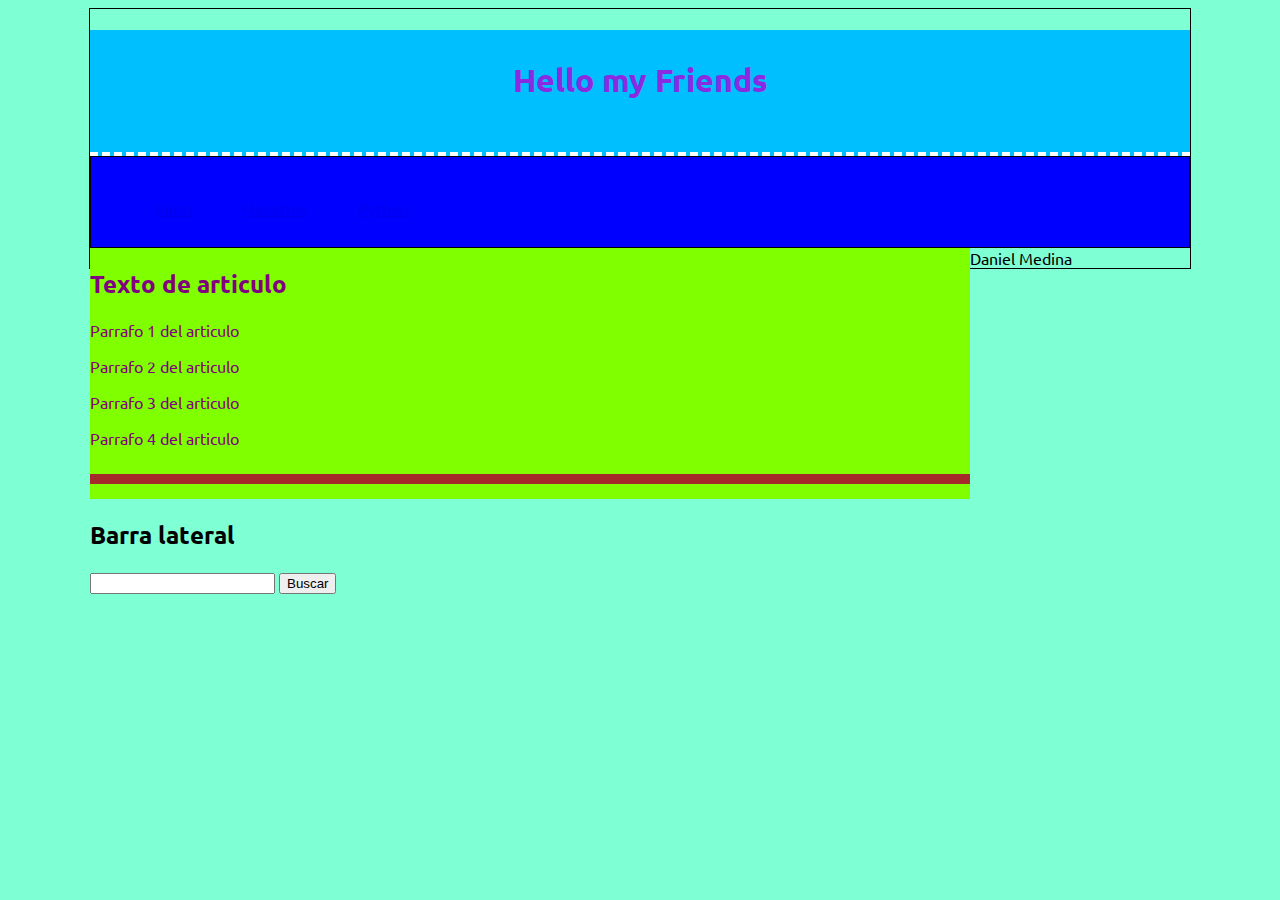
<file: WEB_HTML/WEB_CSS/index.html>
<!DOCTYPE html>
<html lang="en">
<head>
    <meta charset="UTF-8">
    <meta http-equiv="X-UA-Compatible" content="IE=edge">
    <meta name="viewport" content="width=device-width, initial-scale=1.0">
    <title>Estilos CSS</title>
    <link rel="stylesheet" href="estilos.css"/>

    <link rel="preconnect" href="https://fonts.googleapis.com">
    <link rel="preconnect" href="https://fonts.gstatic.com" crossorigin>
    <link href="https://fonts.googleapis.com/css2?family=Ubuntu&display=swap" rel="stylesheet">
    
</head>

<body>
    <div id="container">
        <header>
            <h1>Hello my Friends</h1>
            
        </header>

        <nav>
            <ul>
                <li>
                    <a href="index.html">
                        Inicio
                    </a>

                </li>
                <li>
                    <a href="index.html">
                        Nosotros
                    </a>
                </li>
                <li>
                    <a href="index.html">
                        Python
                    </a>
                </li>
            </ul>
        </nav>

        <section id="content">

            <article class="article">

                <h2>Texto de articulo</h2>
                <p>Parrafo 1 del articulo</p>
                <p>Parrafo 2 del articulo</p>
                <p>Parrafo 3 del articulo</p>
                <p>Parrafo 4 del articulo</p>
                
            </article>

        </section>

        <aside>
            <h2>Barra lateral</h2>
            <form>
                <input type="text">
                <input type="submit" value="Buscar">
                
            </form>
        </aside>

        <footer>
            Daniel Medina
        </footer>

    </div>

</body>

</html>
</file>
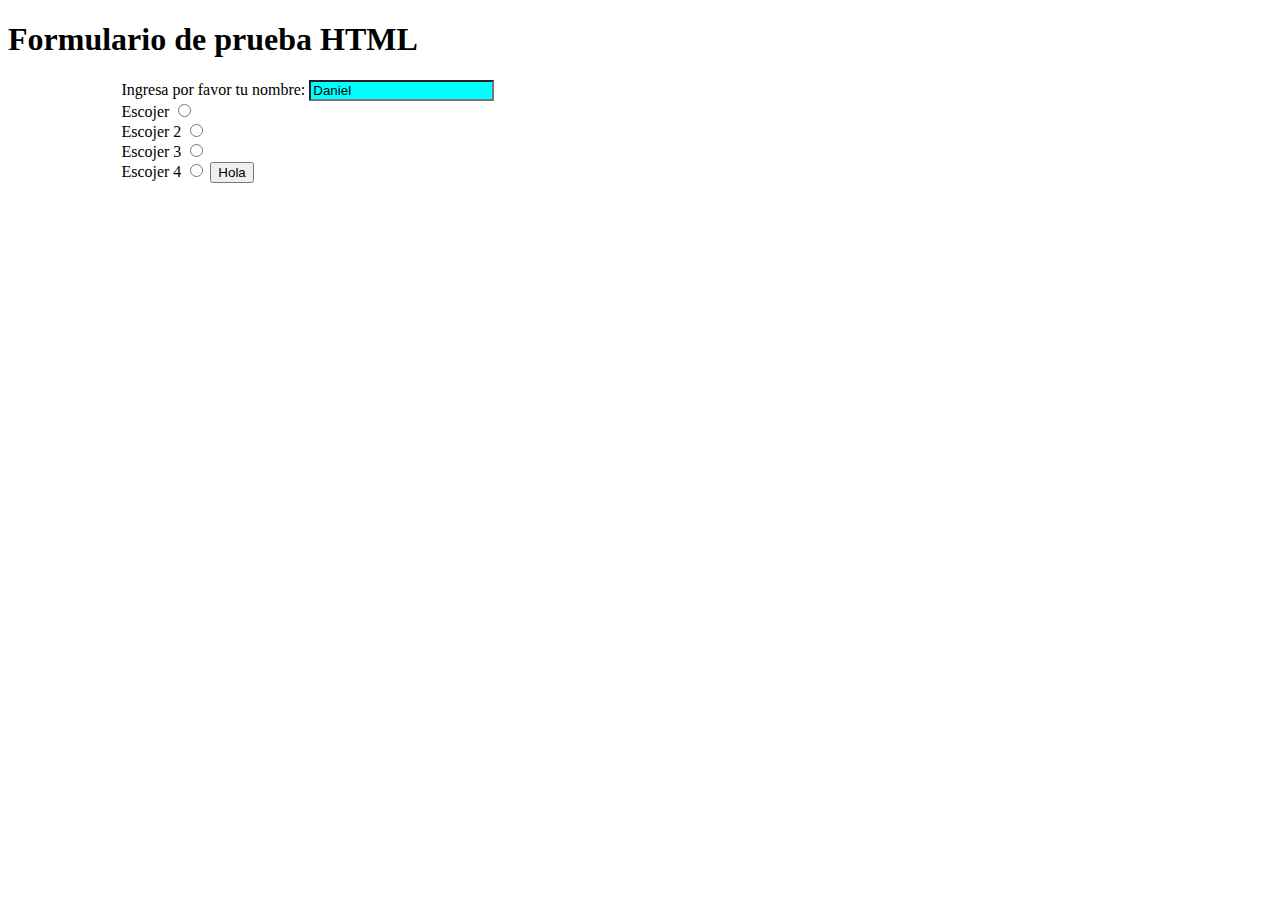
<file: WEB_HTML/FormulariosHTML/formulario.html>
<!DOCTYPE html>
<html lang="en">
<head>
    <meta charset="UTF-8">
    <meta http-equiv="X-UA-Compatible" content="IE=edge">
    <meta name="viewport" content="width=device-width, initial-scale=1.0">
    <title>Formularios</title>

    
</head>

    
    <body>
        <form action=""></form>
            <h1>Formulario de prueba HTML</h1>

            <p style="margin-left: 3cm;">
                Ingresa por favor tu nombre:  <input type="text" name="nombre" style="background-color: aqua;"
                value="Daniel">                
                <br>
                Escojer    <input type="radio" id="identificador" value="valor" name="nombre"/>
                <br>
                Escojer 2    <input type="radio" id="identificador" value="valor" name="nombre"/>
                <br>
                Escojer 3    <input type="radio" id="id" value="valor" name="nom"/>
                <br>
                Escojer 4    <input type="radio" id="id" value="valor" name="nom"/>
                
                <button name="danm">
                        Hola
                </button>

            </p>
        </form>
        
    </body>
    
    
</html>
</file>
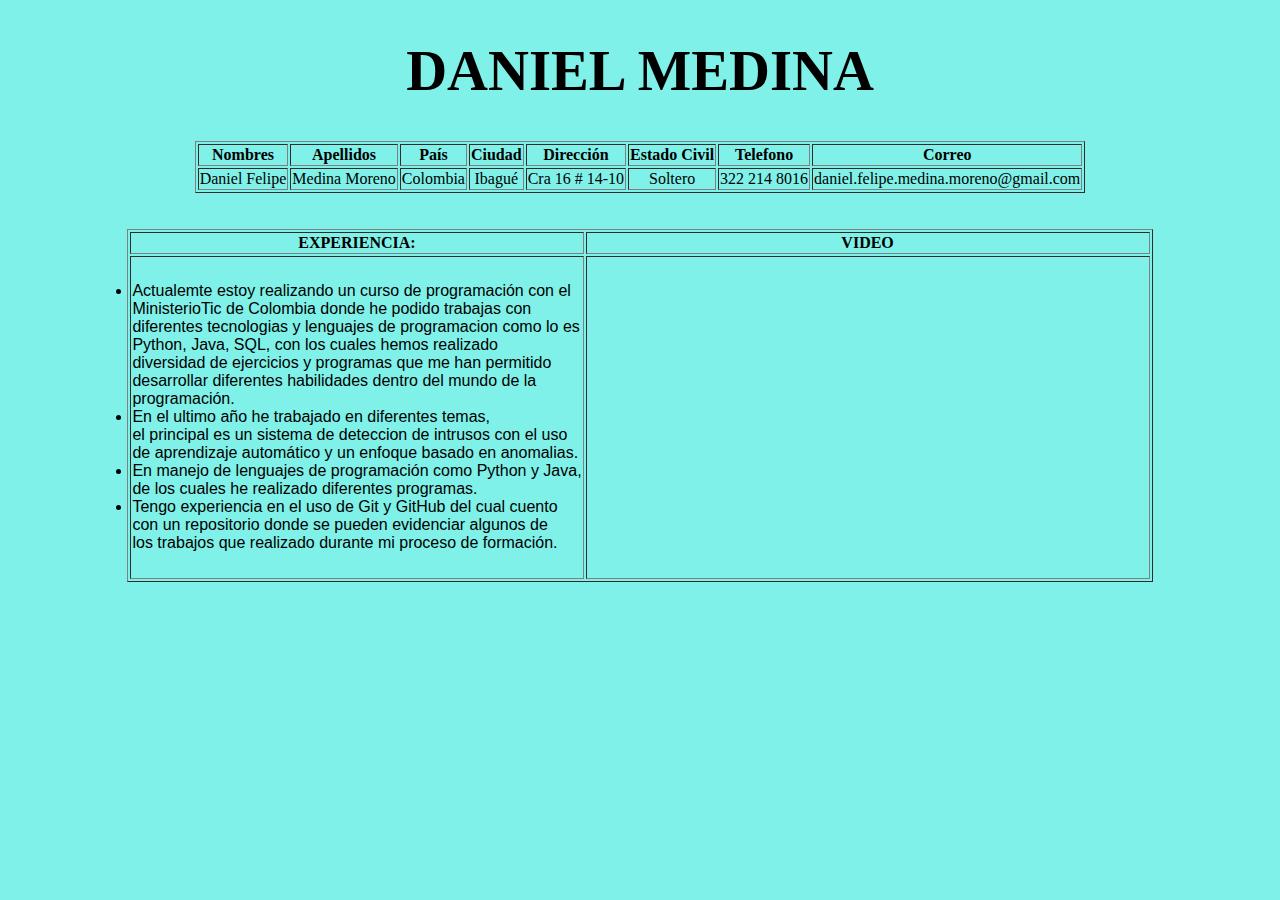
<file: WEB_HTML/WEB_DANIEL/daniel.html>
<!DOCTYPE html>
<html lang="en">
<head>
    <meta charset="UTF-8">
    <meta http-equiv="X-UA-Compatible" content="IE=edge">
    <meta name="viewport" content="width=device-width, initial-scale=1.0">
    <title>Daniel Medina</title>

</head>
<body style="background-color: rgb(127, 241, 232);">
    <h1 style="text-align: center; margin-top: 1cm; font-size: 1.5cm;">DANIEL MEDINA</h1>

    <div style="text-align: center;">
        <table  border = "1" style="margin: auto;">
            <tr>
                <th> Nombres </th>
                <th> Apellidos </th>
                <th> País </th>
                <th> Ciudad </th>
                <th> Dirección </th>
                <th> Estado Civil </th>
                <th> Telefono </th>
                <th> Correo </th>
            </tr>

            <tr>
                <td> Daniel Felipe </td>
                <td> Medina Moreno </td>
                <td> Colombia </td>
                <td> Ibagué </td>
                <td> Cra 16 # 14-10 </td>
                <td> Soltero </td>
                <td> 322 214 8016 </td>
                <td> daniel.felipe.medina.moreno@gmail.com </td>          
            </tr>

        </table>

    </div>
    <br><br>

    <table border="1" style="margin: auto;">
        <tr>
            <th>EXPERIENCIA: </th>
            <th>VIDEO</th>
        </tr>
        <tr>
            <td style="font: caption;">
                <li> Actualemte estoy realizando un curso de programación con el<br> MinisterioTic de Colombia
                donde he podido trabajas con <br>diferentes tecnologias y lenguajes de programacion
                como lo es <br> Python, Java, SQL, con los cuales hemos realizado <br>diversidad de ejercicios y 
                programas que me han permitido <br>desarrollar diferentes habilidades dentro del mundo de la <br>
                programación.
                </li>
                <li>
                En el ultimo año he trabajado en diferentes temas,<br> el principal es 
                un sistema de deteccion de intrusos con el uso<br> de aprendizaje automático
                y un enfoque basado en anomalias. 
                </li>
                <li>
                En manejo de lenguajes de programación como Python y Java,<br> de los cuales he
                realizado diferentes programas.
                </li>
                <li>
                Tengo experiencia en el uso de Git y GitHub del cual cuento <br>con un repositorio
                donde se pueden evidenciar algunos de <br> los trabajos que realizado durante mi proceso
                de formación.
                </li>
            </td>
            <td>
                <iframe width="560" height="315" src="https://www.youtube.com/embed/l2ABZsKHl2Y" 
                title="YouTube video player" 
                frameborder="0" 
                allow="accelerometer; autoplay; clipboard-write; encrypted-media; gyroscope; picture-in-picture" 
                allowfullscreen></iframe>    
            </td>
    </table>
    
    
</body>
</html>
</file>
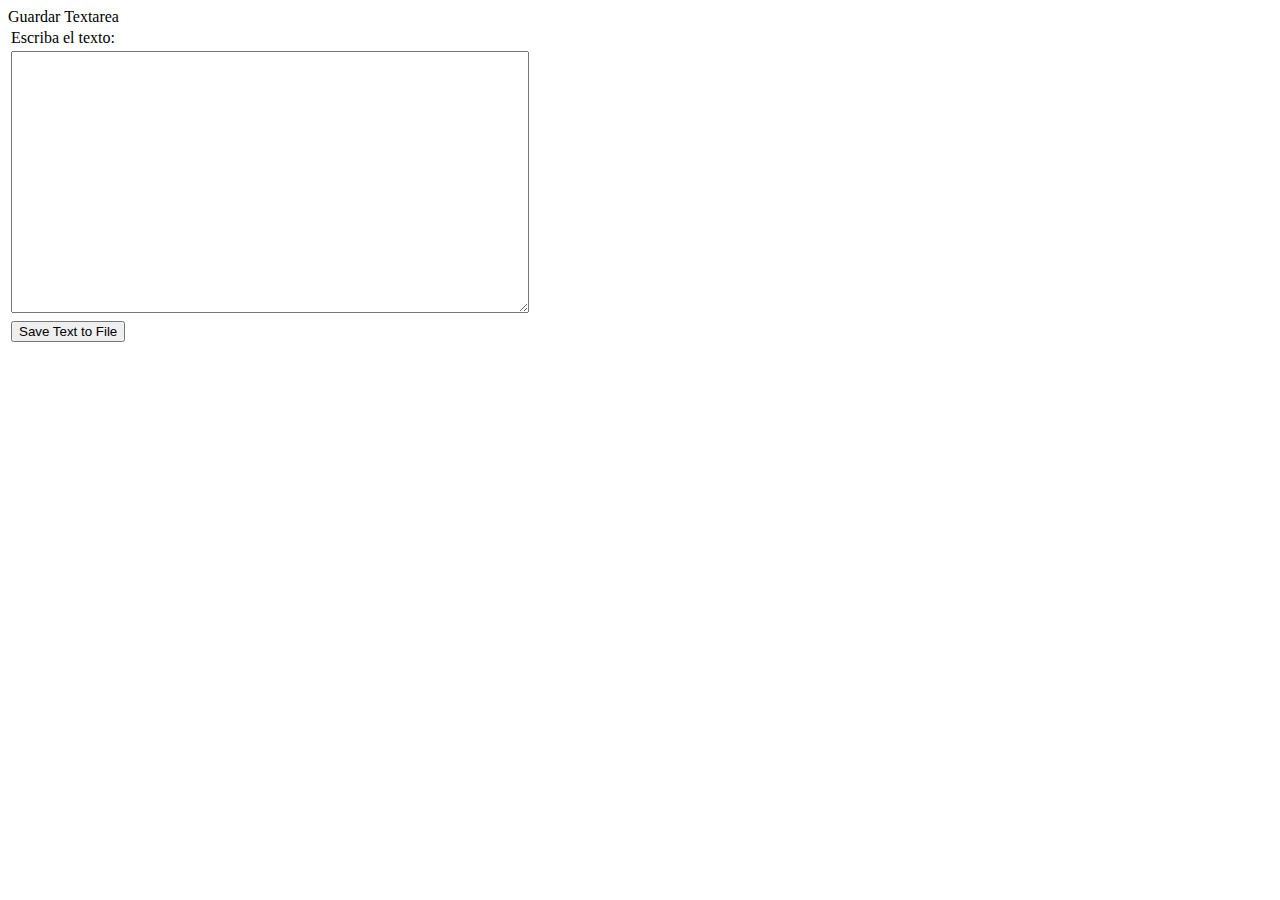
<file: WEB_HTML/FormulariosHTML/Exposicion/file.html>
<!DOCTYPE html>
<html>
<head></title>Guardar Textarea</title>
<script type="text/javascript" src="guardar_textarea.js"></script>
</head>
<body>
 
<table>
  <tr><td>Escriba el texto:</td></tr>
  <tr>
        <td colspan="3">
            <textarea id="inputTextToSave" style="width:512px;height:256px"></textarea>
        </td>
    </tr>
    <tr>
    
    <!-- A button to call out JavaScript Function -->
        <td><button onclick="saveTextAsFile()">Save Text to File</button></td>
    </tr>
 
</table>
 
  </body>
</html>
</file>
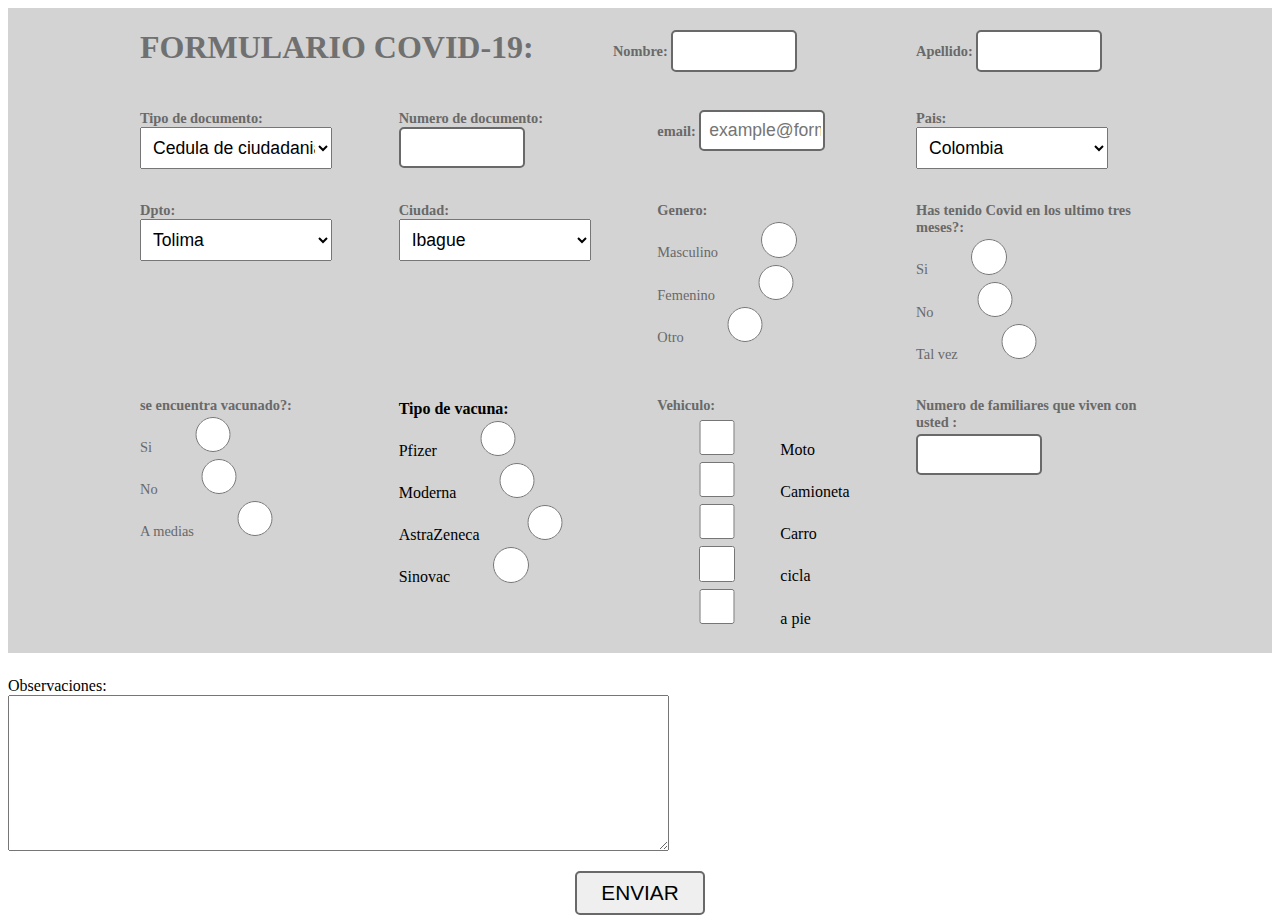
<file: WEB_HTML/FormulariosHTML/Exposicion/Formulario2.html>
<!DOCTYPE html>
<html lang="en">
<head>
    <meta charset="UTF-8">
    <meta http-equiv="X-UA-Compatible" content="IE=edge">
    <meta name="viewport" content="width=device-width, initial-scale=1.0">
    <link rel="stylesheet" href="formulario.css"/>
    <script type="text/javascript" src="guardar_textarea.js"></script>

    <!-- <link rel="stylesheet" href="cssv/fontello.css"> -->
    <title>Formulario</title>
</head>
<body>

    <div >
        <section >
        <form action="" >
            <h1>FORMULARIO COVID-19:</h1>
            <div class="field">
            <p>
                <b>Nombre:</b> <input type="text" name="nombres" id="nombres">
            </p>
            </div>
            <div class="field">
            <p>
                <b>Apellido:</b> <input type="text" name="apellidos" id="apellidos">
            </p>
            </div>
            <div class="field">
            <p>
                <b>Tipo de documento:</b> 
                <select name="document" id="document">
                    <option>Cedula de ciudadania</option>
                    <option>Tarjeta de identidad</option>
                    <option>Registro civil</option>
                    <option>Cedula de extranjeria</option>
                </select>
            </p>
            </div>
            <div class="field">
            <p>
                <b>Numero de documento:</b> <input type="text" name="num_doc" id="num_doc">
            </p>
            </div>
            <div class="field">
            <p>
                <b>email:</b> <input type="text" placeholder="example@formulario.com" name="correo" id="correo">
            </p>
            </div>
            <div class="field">
            <p>
                <b>Pais:</b>
                <select name="pais" id="pais">
                    <option >Colombia</option>
                    <option >Estados Unidos</option>
                    <option >Canada</option>
                    <option >Suiza</option>
                </select>
            </p>
            </div>
            <div class="field">
            <p>
                <b>Dpto:</b>
                <select name="dpto" id="dpto">
                    <option >Tolima</option>
                    <option >Cundinamarca</option>
                    <option >Boyaca</option>
                    <option >Antiquia</option>
                </select>
            </p>
            </div>
            <div class="field">
            <p>
                <b>Ciudad:</b>
                <select name="ciudad" id="ciudad">
                    <option >Ibague</option>
                    <option >San juan de la china</option>
                    <option>Libano</option>
                    <option >Murillo</option>
                </select>
            </p>
            </div>
            <div class="field">
            <p>
                <b>Genero:</b> <br>
                
                Masculino<input type="radio" id="genero" name="genero" id="genero"><br>
                Femenino<input type="radio" id="genero" name="genero" id="genero"><br>
                Otro<input type="radio" id="genero" name="genero" id="genero">
            </p>
            </div>
            <div class="field">
            <p>
                <b>Has tenido Covid en los ultimo tres meses?:</b> <br>
                Si<input type="radio" id="covid" name="covid"><br>
                No<input type="radio" id="covid" name="covid"><br>
                Tal vez<input type="radio" id="covid" name="covid">
            </p>
            </div>
            <div class="field">
            <p>
                <b>se encuentra vacunado?:</b> <br>
                Si<input type="radio" id="vacunado" name="vacunado"><br>
                No<input type="radio" id="vacunado" name="vacunado"><br>
                A medias<input type="radio" id="vacunado" name="vacunado">
            </p>
            </div>
            <div class="field">
            <p>
                <section >
                    <b>Tipo de vacuna:</b> <br>
                    Pfizer<input type="radio" value="pfizer" name="vacuna"><br>
                    Moderna<input type="radio" value="moderna" name="vacuna"><br>
                    AstraZeneca <input type="radio" value="astrazeneca" name="astrazeneca"><br>
                    Sinovac<input type="radio"  name="vacuna">
                </section>
            </p>
            </div>
            <div class="field" >
            <p>
                <b>Vehiculo:</b> <br>
                <section id="vehiculo">
                    <input type="checkbox" value="Moto" > Moto <br>
                    <input type="checkbox" > Camioneta <br>
                    <input type="checkbox" > Carro <br>
                    <input type="checkbox" > cicla <br>
                    <input type="checkbox" > a pie <br>
                </section>
            </p>
            </div>
            <div class="field">
        
                <p><b>Numero de familiares que viven con usted :</b></p>
                <input type="number" name="fami" id="fami">
            
            </section>
            </div>
            <div class="field"></div>
            <p class="observacion">
                Observaciones: <br>
                <textarea name="mensaje" id="obs" cols="80" rows="10"></textarea>
            </p>
            </div>
            <div class="submit">
                <button onclick="saveTextAsFile()">ENVIAR</button>
            </div>



        </form>
        </section>
    </div>
    
</body>
</html>
</file>
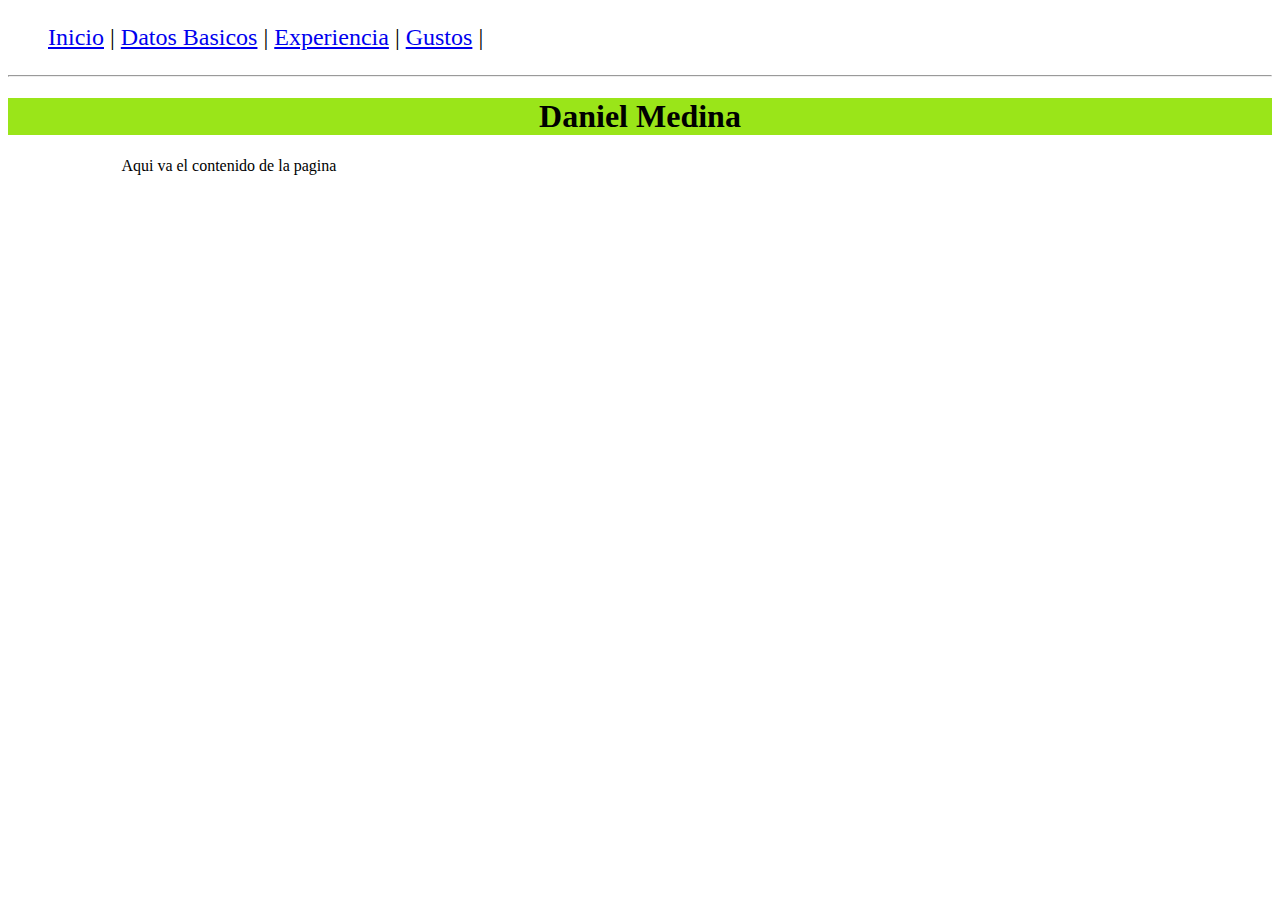
<file: WEB_HTML/WEB_DANIEL/WEB_INICIO_DATOS_EXP_GUSTOS/inicio.html>
<!DOCTYPE html>
<html lang="en">
<head>
    <meta charset="UTF-8">
    <meta http-equiv="X-UA-Compatible" content="IE=edge">
    <meta name="viewport" content="width=device-width, initial-scale=1.0">
    <link rel="stylesheet" href="estilos.css"/>

    <title>Inicio</title>
</head>

<body>
    <div>
            <nav id="lista1">
                <ul >
                    <li style="list-style: none;">
                        <a href="inicio.html">Inicio</a> &vert;
                    
                        <a href="datosBasicos.html">Datos Basicos</a> &vert;
                    
                        <a href="experiencia.html">Experiencia</a> &vert;
                    
                        <a href="gustos.html">Gustos</a> &vert;
                    </li>
                </ul>
            </nav>
            <hr>

        <header id="title">

            <h1 style="text-align: center;" id="title1">
                Daniel Medina
            </h1>
        </header>
        
        <section id="contenido">

            <p style="margin-left: 3cm;" id="parrafo1">
                Aqui va el contenido de la pagina
            </p>

        </section>
        
        

    </div>
</body>

</html>
</file>
<file: WEB_HTML/WEB_CSS/estilos.css>
body{
    background-color: aquamarine;
    font-family: 'Ubuntu', sans-serif;
    
}
#container{
    width: 1100px;
    margin: auto;
    border: 1px solid black;
}
header{
    background-color:deepskyblue;
    height: 100%;
    width: 100%;
    margin: 0%;
    text-align: center;
    line-height: 100px;
    color: blueviolet;
    border-bottom: 4px dashed white;
}

a:hover{
    color: aliceblue;
    text-decoration: underline;
    font-weight: bold;
    background-color: black;
}

nav{
    background-color: blue;
    height: 90px;
    border: 1px solid black;
}

nav ul li{

    float: left;
    list-style: none;
    margin: 25px;

}

#content{
    float: left;
    width: 80%;
    min-width: 500px;
    background-color: chartreuse;
}

.article{

    color:purple;
    margin-top: 15px;
    margin-bottom: 15px;
    padding-bottom: 10px;
    border-bottom: 10px solid brown;

}

aside{

    float: left;
    width: 80%;
    

}
</file>
<file: WEB_HTML/FormulariosHTML/Exposicion/formulario.css>
section{
    padding: 3 rem 0;
    background-color:lightgray;
    
}
h1{
    font-size: 3rem 0;
    font-weight: bold;
    text-align: center;
    text-transform: uppercase;
    color: #707070;

}

form{
    display: flex;
    flex-wrap: wrap;
    justify-content: space-between;

    width: 100%;
    max-width: 1000px;
    margin-right: auto;
    margin-left: auto;
    padding: 0 1rem;
}
.field{
    display: flex;
    flex-direction: column;
    width:  14rem;
    margin:  0.5rem 0;
}

.field p{
    font-size: 0.9rem;
    margin-bottom: 0.2rem;
    color: #696969;
}

.field input{
    font-size: 1.1rem;
    width: 50%;
    height: 2.2rem;
    padding-left: 0.5rem;
    border: 2px solid #696969;
    border-radius: 5px;
}

.field select{
    font-size: 1.1rem;
    width: 12rem;
    height: 2.6rem;
    padding-left: 0.5rem;
    
}


.field-observacion{
    display: flex;
    flex-direction: column;
    justify-content: center;
    margin-right: auto;
    margin-left: auto;
}
.submit{
    display: flex;
    justify-content: center;
    width: 100%;
    margin-top:  1rem;
    margin-right: auto;
    margin-left: auto;
}

.submit button{
    padding:  0.5rem 1.5rem;
    font-size: 1.3rem;
    border: 2px solid #696969;
    border-radius: 5px;
}
</file>
<file: WEB_HTML/WEB_DANIEL/WEB_INICIO_DATOS_EXP_GUSTOS/estilos.css>
body{

    font-family: Impact, Haettenschweiler;
}

#title{

    font-family: 'Times New Roman', Times, serif;
}

#lista1{

    font-size: x-large;

}

header{

    background-color:  rgb(154, 229, 25);
    height: 100%;
    width: 100%;

}
</file>
